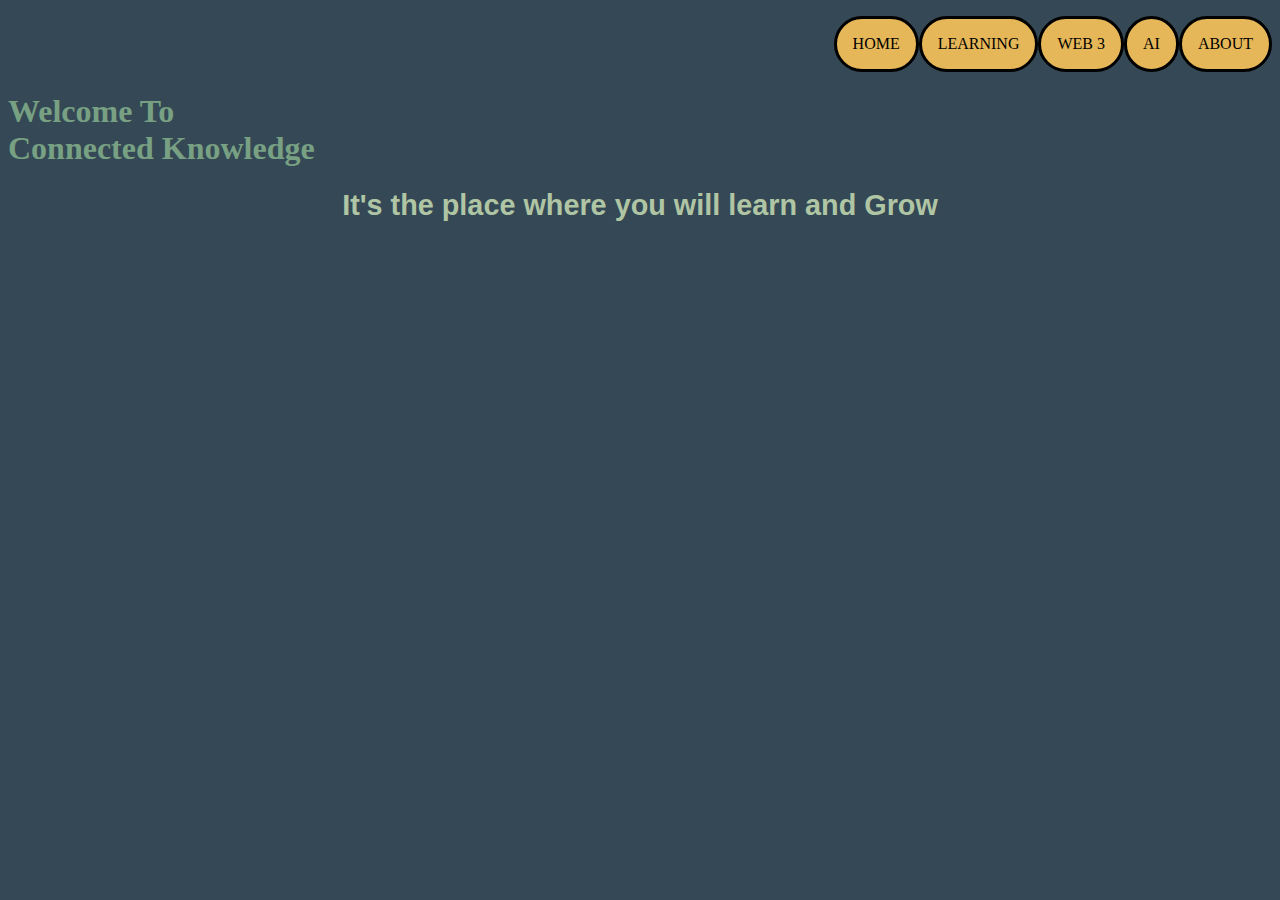
<file: Index.html>
<!--This is HTML File in this we will include the frontend part of the project,Lets see how its going to work-->
<!DOCTYPE html>
<html lang="en">
<head>
    <meta charset="UTF-8">
    <meta name="viewport" content="width=device-width, initial-scale=1.0">
    <link rel="stylesheet" type="text/css" href="style.css">
    <title>Connected Knowledge</title>
</head>
<body>
    <div>
        <ul type = "none" id="NAV">
            <li class="fl">HOME</li>
            <li class="fl">LEARNING</li>
            <li class="fl">WEB 3</li>
            <li class="fl">AI </li>
            <li class="fl">ABOUT</li>
        </ul>
    </div>
    <div>
        <h1 id="wlcm">Welcome To<br>Connected Knowledge</h1>
    </div>
    <span>
        <h2 id="idea"><big>It's the place where you will learn and Grow</big></h2> 
    </span>
    <form>
        
    </form>
</body>
</html>
</file>
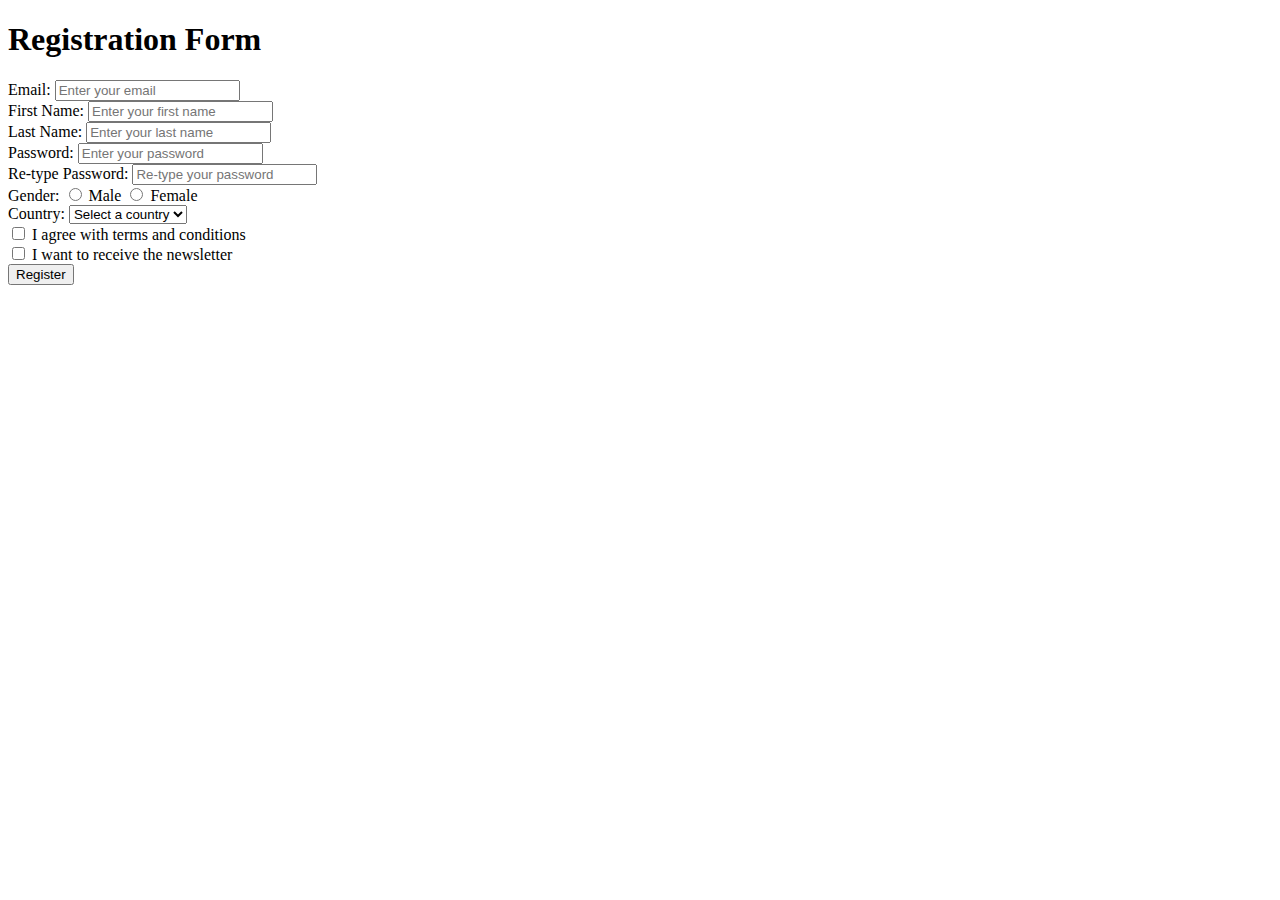
<file: IP/index.html>
<!DOCTYPE html>
<html lang="en">
<head>
    <meta charset="UTF-8">
    <meta name="viewport" content="width=device-width, initial-scale=1.0">
    <meta name="brobri" content="youshouldlovecloud">
    <title>Registration Form</title>
    <link rel="stylesheet" href="index.css">
    <script src="index.js"></script>
</head>
<body>
    <div class="container">
        <h1>Registration Form</h1>
        <form id="submission-form" action="https://formspree.io/f/mwpewvro"
        method="POST">
            <div class="form-group">
                <label for="email">Email:</label>
                <input type="email" id="email" name="email" placeholder="Enter your email" required>
            </div>
            <div class="form-group">
                <label for="first-name">First Name:</label>
                <input type="text" id="first-name" name="first-name" placeholder="Enter your first name" required>
            </div>
            <div class="form-group">
                <label for="last-name">Last Name:</label>
                <input type="text" id="last-name" name="last-name" placeholder="Enter your last name" required>
            </div>
            <div class="form-group">
                <label for="password">Password:</label>
                <input type="password" id="password" name="password" placeholder="Enter your password" required>
            </div>
            <div class="form-group">
                <label for="confirm-password">Re-type Password:</label>
                <input type="password" id="confirm-password" name="confirm-password" placeholder="Re-type your password" required>
            </div>
            <div class="form-group" id="gender">
                <label>Gender:</label>
                <input type="radio" id="male" name="gender">
                <label for="male">Male</label>
                <input type="radio" id="female" name="gender">
                <label for="female">Female</label>
            </div>
            <div class="form-group">
                <label for="country">Country:</label>
                <select id="country" name="country">
                    <option value="">Select a country</option>
                    <option value="">India</option>
                    <option value="">USA</option>
                    <option value="">Singapore</option>
                    <option value="">China</option>
                    </select>
            </div>
            <div class="form-group">
                <input type="checkbox" id="terms" name="terms">
                <label for="terms">I agree with terms and conditions</label>
            </div>
            <div class="form-group">
                <input type="checkbox" id="newsletter" name="newsletter">
                <label for="newsletter">I want to receive the newsletter</label>
            </div>
            <button type="submit" onclick="Register();">Register</button>
        </form>
    </div>
</body>
</html>
</file>
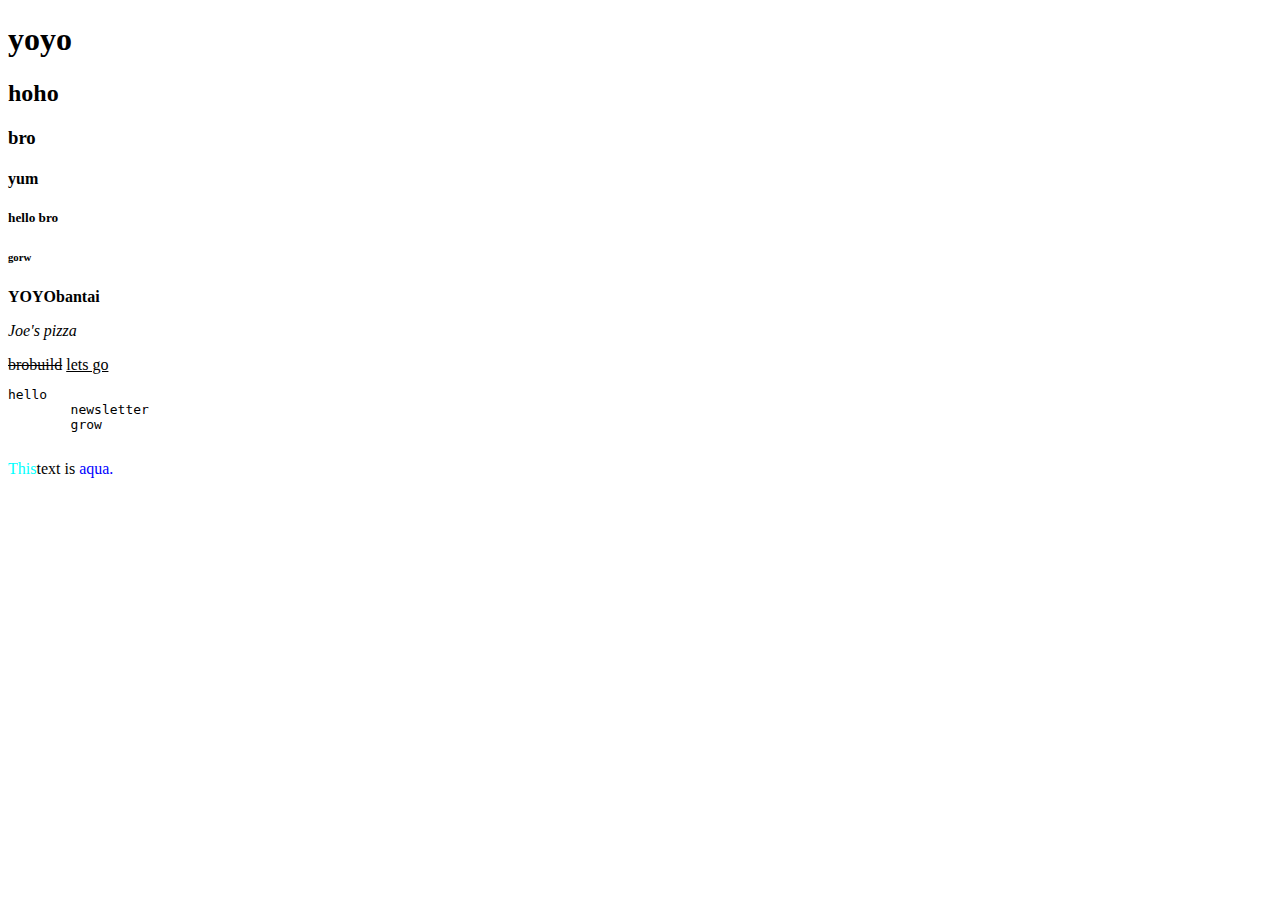
<file: IP/ipse1.html>
<!DOCTYPE html>
<html lang="en">
<head>
    <meta charset="UTF-8">
    <meta name="viewport" content="width=device-width, initial-scale=1.0">
    <title>Document</title>
</head>
<body>
    <h1>yoyo</h1>
    <h2>hoho</h2>
    <h3>bro</h3>
    <h4>yum</h4>
    <h5>hello bro</h5>
    <h6>gorw</h6>
    <strong>YOYObantai</strong>
    <p><em>Joe's pizza</em></p>
    <del>brobuild</del>
    <ins>lets go</ins>
    <pre>hello
        newsletter
        grow
    </pre>
    <span style="color: aqua;">This</span><span style="color: black;">text is</span> <span style="color: blue;"> aqua.</span>

</body>
</html>
</file>
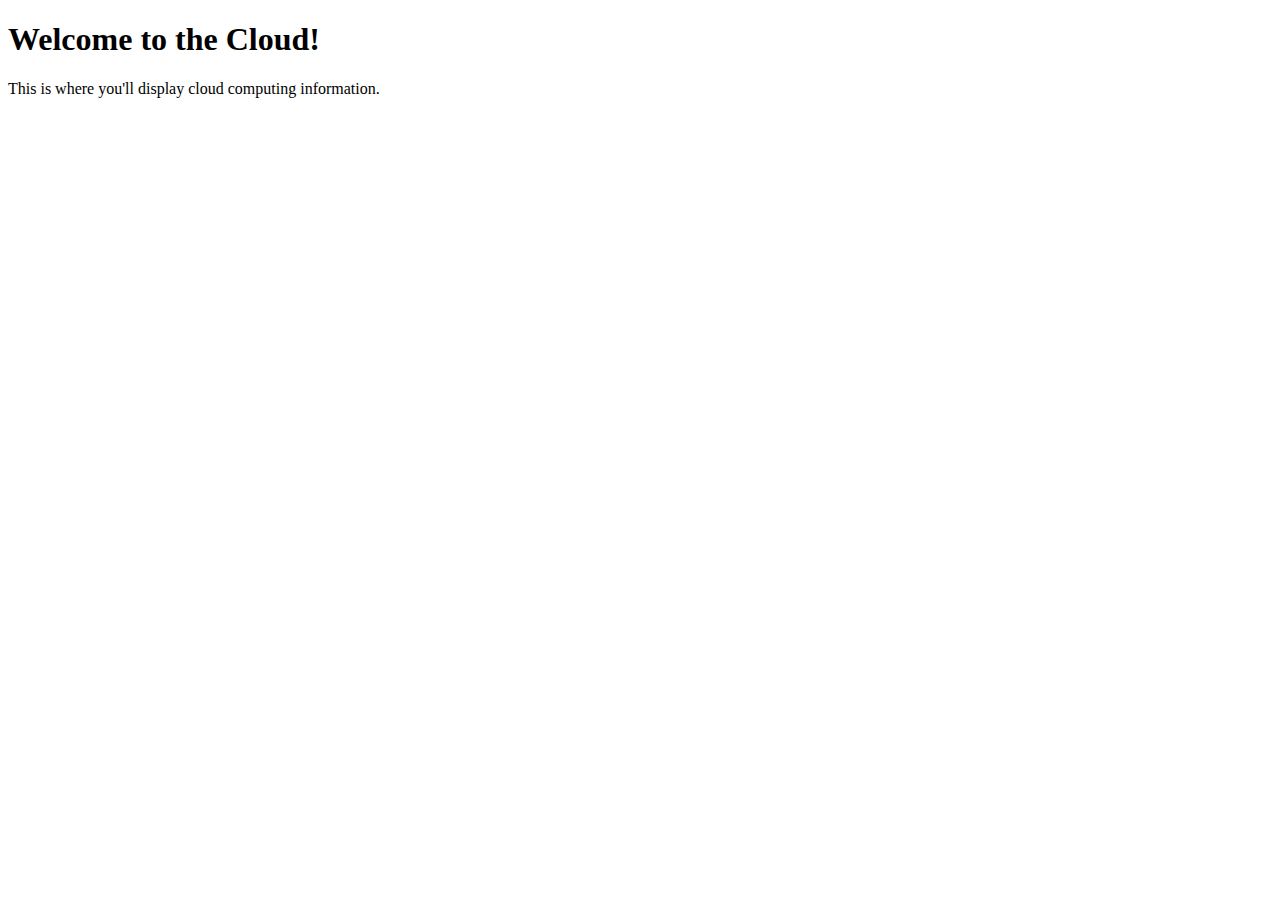
<file: IP/reg.html>
<!DOCTYPE html>
<html>
<head>
  <title>Cloud Computing</title>
</head>
<body>
  <h1>Welcome to the Cloud!</h1>
  <p>This is where you'll display cloud computing information.</p>
</body>
</html>
</file>
<file: style.css>
#wlcm{
    color:#78A083 ;
}
body{
 background-color: #344955;
}
#idea{
    text-align: center;
    text-decoration:solid;
    font-family: 'Franklin Gothic Medium', 'Arial Narrow', Arial, sans-serif;
    color: #B0C5A4;
}
#NAV{
    display: flex;
  justify-content:flex-end;
  align-items: right;
}
.fl{
    padding: 1rem 1rem;
    background-color: #e6b758;
    border: solid;
    border-radius: 170px;
}
</file>
<file: IP/index.css>
/* body {
    font-family: Arial, sans-serif;
    background-color: #f2f2f2;
}

.container {
    width: 400px;
    margin: 0 auto;
    padding: 20px;
    background-color: #fff;
    border-radius: 5px;
    box-shadow: 0 2px 5px rgba(0, 0, 0, 0.1);
}

h1 {
    text-align: center;
    margin-bottom: 20px;
}

.form-group {
    margin-bottom: 15px;
}

label {
    display: block;
    margin-bottom: 5px;
}

input[type="text"],
input[type="email"],
input[type="password"],
select {
    width: 100%;
    padding: 10px;
    border: 1px solid #ccc;
    border-radius: 3px;
}

input[type="radio"] {
    margin-right: 5px;
}

button[type="submit"] {
    background-color: #4CAF50;
    color: #fff;
    padding: 10px 20px;
    border: none;
    border-radius: 3px;
    cursor: pointer;
} */
</file>
